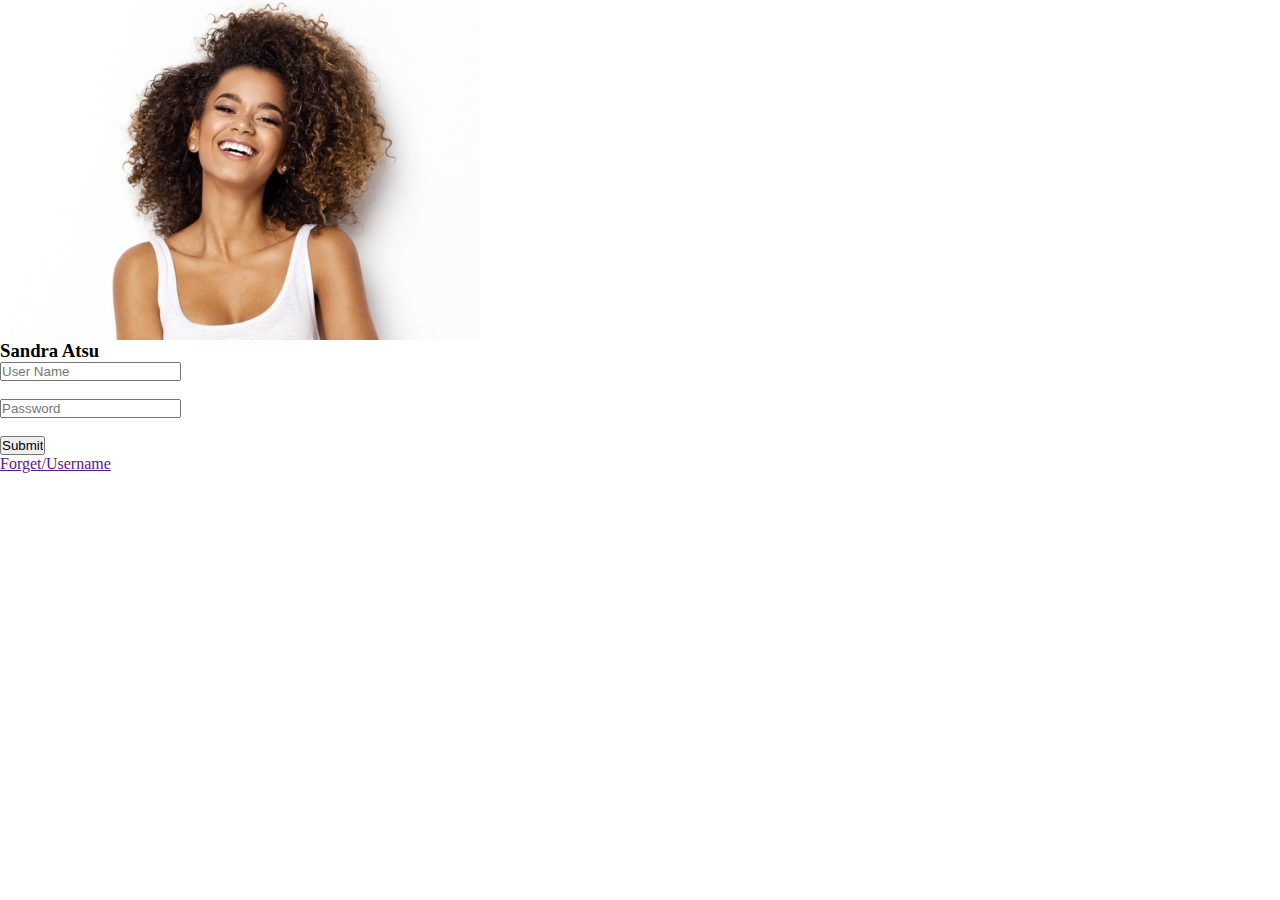
<file: form.html>
<html lang="en">
<head>
    <meta charset="UTF-8">
    <meta http-equiv="X-UA-Compatible" content="IE=edge">
    <meta name="viewport" content="width=device-width, initial-scale=1.0">
    <title>Document</title>
    <link rel="stylesheet" href="style.css">
</head>
<body>
    <div>
        <img src="sa.jpg" alt="">
        <h3>Sandra Atsu</h3>
        <form action="">
            <input type="text" placeholder="User Name">
            <br>
            <br>
            <input type="password" placeholder="Password">
            <br>
            <br>
            <input type="submit" placeholder="submit" class="Summit">
            <br>
            <p><a href="">Forget/Username</a></p>


        </form>
    </div>
    
</body>
</html>
</file>
<file: style.css>
*{
    padding: 0;
    margin: 0;
}
.nav{
    height: 30px;
    width: 100%;
    color: lightgray;
}
.nav ul li{
    list-style: none;
    display: inline-block;
}
</file>
